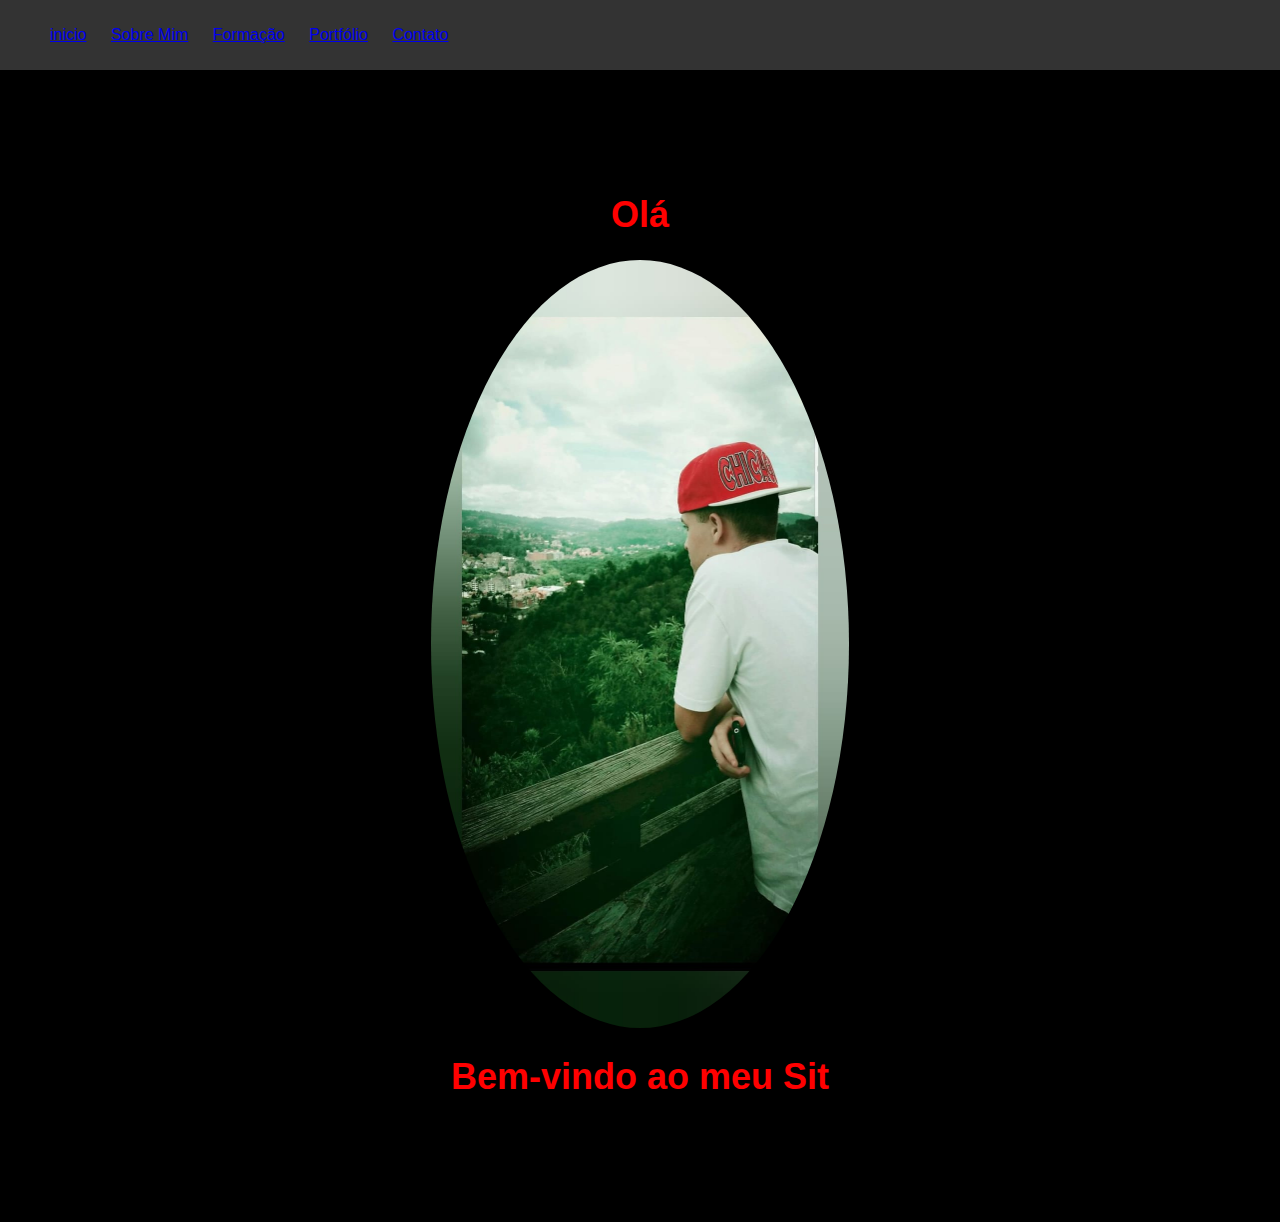
<file: index.html>
<!DOCTYPE html>
<html lang="pt-BR">
<head>
    <meta charset="UTF-8">
    <meta name="viewport" content="width=device-width, initial-scale=1.0">
    <link rel="stylesheet" href="estilo.css">
    <script src="script.js"></script>
    <title>Olá</title> <!-- Alteração do título da aba -->
</head>
<body>
    <header>
        <nav>
            <ul>
                <li><a href="index.html">inicio</a></li> <!-- Alteração do nome da aba -->
                <li><a href="sobre.html">Sobre Mim</a></li>
                <li><a href="formacao.html">Formação</a></li>
                <li><a href="portfolio.html">Portfólio</a></li>
                <li><a href="contato.html">Contato</a></li>
            </ul>
        </nav>
    </header>

    <section id="inicio">
        <h1 style="color: red;">Olá</h1> <!-- Título "Olá" acima da foto -->
        <img src="fototrab.jpg" alt="Minha Foto de Perfil" class="foto-perfil">
        <h1 style="color: red;">Bem-vindo ao meu Sit </h1>
    </section>
    
</body>
</html>
</file>
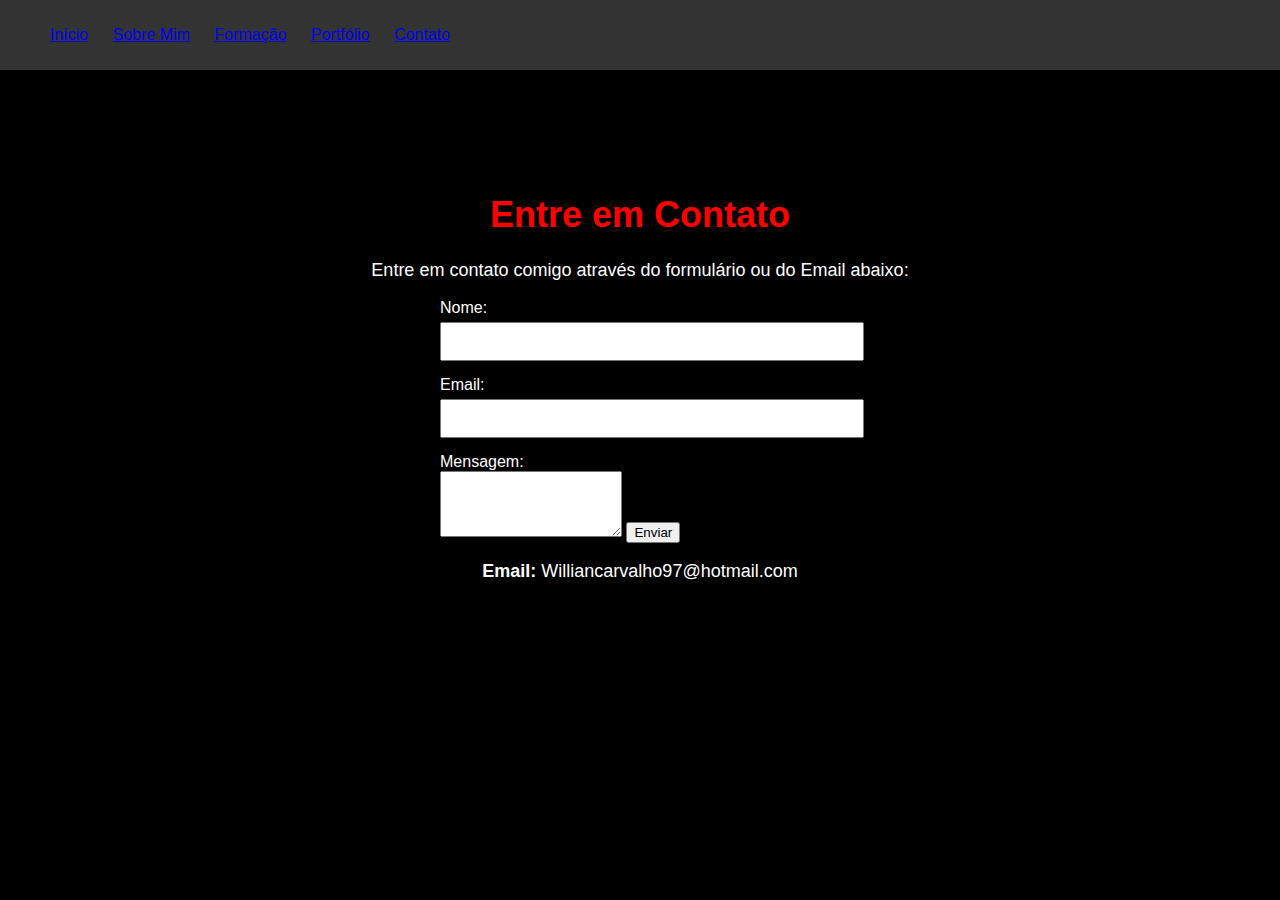
<file: contato.html>
<!DOCTYPE html>
<html lang="pt-BR">
<head>
    <meta charset="UTF-8">
    <meta name="viewport" content="width=device-width, initial-scale=1.0">
    <link rel="stylesheet" href="estilo.css">
    <script src="script.js"></script>
    <title>Contato</title>
</head>
<body>
    <header>
        <nav>
            <ul>
                <li><a href="index.html">Início</a></li>
                <li><a href="sobre.html">Sobre Mim</a></li>
                <li><a href="formacao.html">Formação</a></li>
                <li><a href="portfolio.html">Portfólio</a></li>
                <li><a href="contato.html">Contato</a></li>
            </ul>
        </nav>
    </header>
    
    <section id="contato">
     <h1 style="color: red;">Entre em Contato</em></h1>
        <p>Entre em contato comigo através do formulário ou do Email abaixo:</p>
        <form id="contato-form">
            <label for="nome">Nome:</label>
            <input type="text" id="nome" name="nome">
            
            <label for="email">Email:</label>
            <input type="email" id="email" name="email">
            
            <label for="mensagem">Mensagem:</label>
            <textarea id="mensagem" name="mensagem" rows="4"></textarea>
            
            <button type="submit">Enviar</button>
        </form>
        
        <p><strong>Email:</strong> Williancarvalho97@hotmail.com</p>
    </section>
</body>
</html>
</file>
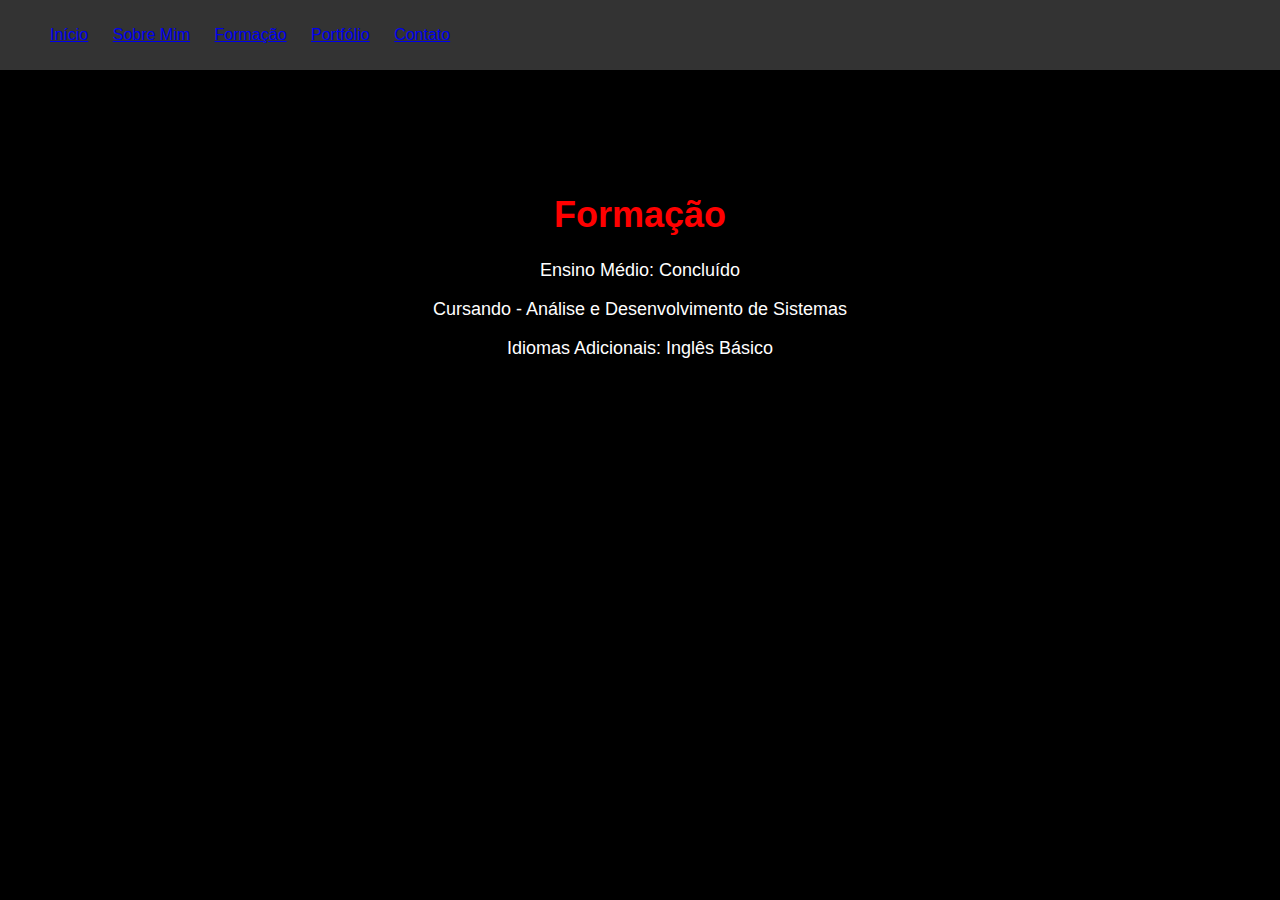
<file: formacao.html>
<!DOCTYPE html>
<html lang="pt-BR">
<head>
    <meta charset="UTF-8">
    <meta name="viewport" content="width=device-width, initial-scale=1.0">
    <link rel="stylesheet" href="estilo.css">
    <script src="script.js"></script>
    <title>Formação</title>
</head>
<body>
    <header>
        <nav>
            <ul>
                <li><a href="index.html">Início</a></li>
                <li><a href="sobre.html">Sobre Mim</a></li>
                <li><a href="formacao.html">Formação</a></li>
                <li><a href="portfolio.html">Portfólio</a></li>
                <li><a href="contato.html">Contato</a></li>
            </ul>
        </nav>
    </header>
    
    <section id="formacao">
        <h1 style="color: red;">Formação</h1>
        <p>Ensino Médio: Concluído</p>
        <p>Cursando - Análise e Desenvolvimento de Sistemas</p>
        <p>Idiomas Adicionais: Inglês Básico</p>
    </section>
    
</body>
</html>
</file>
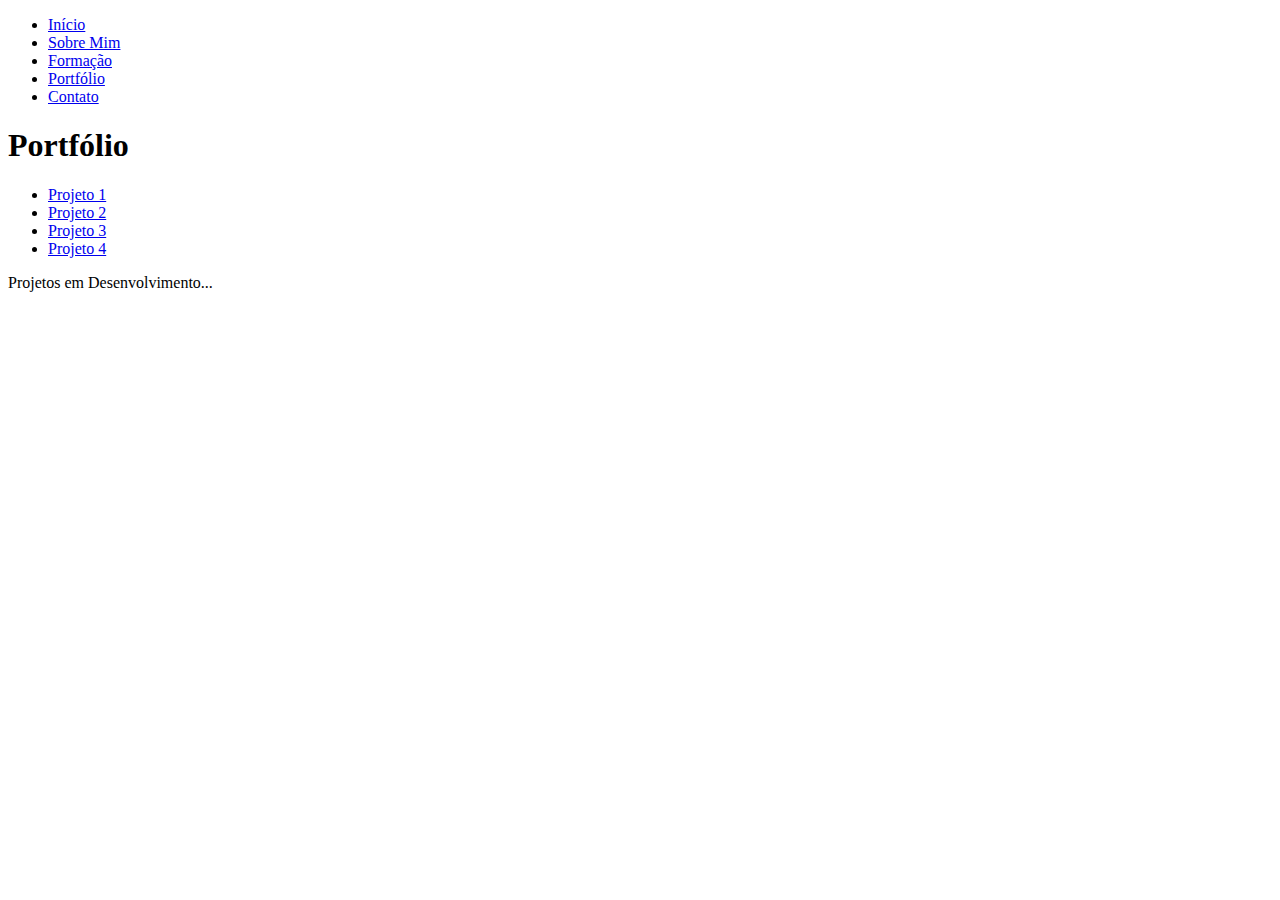
<file: portfolio.html>
<!DOCTYPE html>
<html lang="pt-BR">
<head>
    <!-- ... Seu código existente ... -->
</head>
<body>
    <header>
        <nav>
            <ul>
                <li><a href="index.html">Início</a></li>
                <li><a href="sobre.html">Sobre Mim</a></li>
                <li><a href="formacao.html">Formação</a></li>
                <li><a href="portfolio.html">Portfólio</a></li>
                <li><a href="contato.html">Contato</a></li>
            </ul>
        </nav>
    </header>

    <section id="portfolio">
        <h1>Portfólio</h1>
        <!-- Adicione os links para os projetos -->
        <ul>
            <li><a href="projeto1.html">Projeto 1</a></li>
            <li><a href="projeto2.html">Projeto 2</a></li>
            <li><a href="projeto3.html">Projeto 3</a></li>
            <li><a href="projeto4.html">Projeto 4</a></li>
        </ul>
        <!-- Adicione a frase "Projetos em Desenvolvimento..." abaixo dos links -->
        <p style="color: black;">Projetos em Desenvolvimento...</p>
    </section>
</body>
</html>
</file>
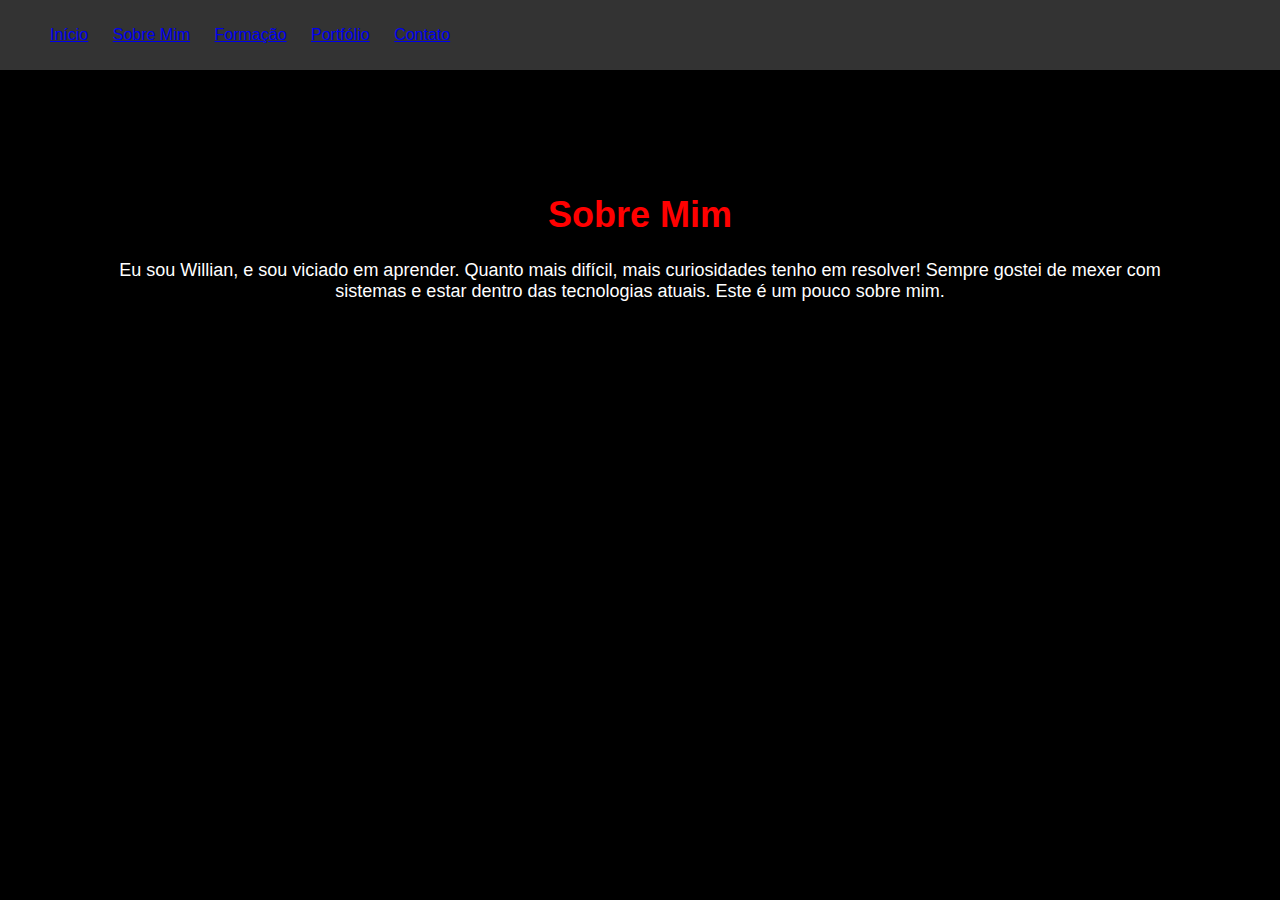
<file: sobre.html>
<!DOCTYPE html>
<html lang="pt-BR">
<head>
    <meta charset="UTF-8">
    <meta name="viewport" content="width=device-width, initial-scale=1.0">
    <link rel="stylesheet" href="estilo.css">
    <script src="script.js"></script>
    <title>Sobre Mim</title>
</head>
<body>
    <header>
        <nav>
            <ul>
                <li><a href="index.html">Início</a></li>
                <li><a href="sobre.html">Sobre Mim</a></li>
                <li><a href="formacao.html">Formação</a></li>
                <li><a href="portfolio.html">Portfólio</a></li>
                <li><a href="contato.html">Contato</a></li>
            </ul>
        </nav>
    </header>
    
    <section id="sobre">
        <h1 style="color: red;">Sobre Mim</h1>
        <p>Eu sou Willian, e sou viciado em aprender. Quanto mais difícil, mais curiosidades tenho em resolver! Sempre gostei de mexer com sistemas e estar dentro das tecnologias atuais. Este é um pouco sobre mim.</p>
    </section>
    
</body>
</html>
</file>
<file: estilo.css>
/* Estilos gerais */
body {
    font-family: Arial, sans-serif;
    margin: 0;
    padding: 0;
    background-color: black; /* Cor de fundo em tom de preto */
    color: white; /* Cor do texto padrão (preto) */
}

header {
    background-color: #333;
    color: white;
    padding: 10px;
}

nav ul {
    list-style: none;
}

nav ul li {
    display: inline;
    margin-right: 20px;
}

/* Estilos específicos da página inicial (título em red) */
#inicio {
    text-align: center;
    padding: 100px;
}

#inicio h1 {
    font-size: 36px;
    color: gold;
}

#inicio p {
    font-size: 18px;
}

/* Estilos específicos da página "Sobre Mim" (título em preto) */
#sobre {
    text-align: center;
    padding: 100px;
}

#sobre h1 {
    font-size: 36px;
    color: black;
}

#sobre p {
    font-size: 18px;
}

/* Estilos específicos da página "Formação" (título em preto) */
#formacao {
    text-align: center;
    padding: 100px;
}

#formacao h1 {
    font-size: 36px;
    color: black;
}

#formacao p {
    font-size: 18px;
}

/* Estilos específicos da página "Portfólio" (título em preto) */
#portfolio {
    text-align: center;
    padding: 100px;
}

#portfolio h1 {
    font-size: 36px;
    color: black;
}

#portfolio p {
    font-size: 18px;
    color: white; /* Cor do texto no portfólio (branco) */
}

#portfolio ul {
    list-style: none;
}

#portfolio ul li {
    font-size: 20px;
    margin: 10px 0;
}

/* Estilos específicos da página "Contato" (título em preto) */
#contato {
    text-align: center;
    padding: 100px;
}

#contato h1 {
    font-size: 36px;
    color: black;
}

#contato p {
    font-size: 18px;
}

#contato-form {
    text-align: left;
    max-width: 400px;
    margin: 0 auto;
}

#contato-form label {
    display: block;
    margin-top: 10px;
}

#contato-form input {
    width: 100%;
    padding: 10px;
    margin: 5px 0;
}
/* Estilos específicos para a imagem de perfil */
.foto-perfil {
    border-radius: 50%; /* Define a forma oval (border-radius de 50%) para a foto de perfil */
    width: 418px; /* Redimensione a largura para 418px (metade do tamanho original) */
    height: 768px; /* Redimensione a altura para 768px (metade do tamanho original) */
}
</file>
